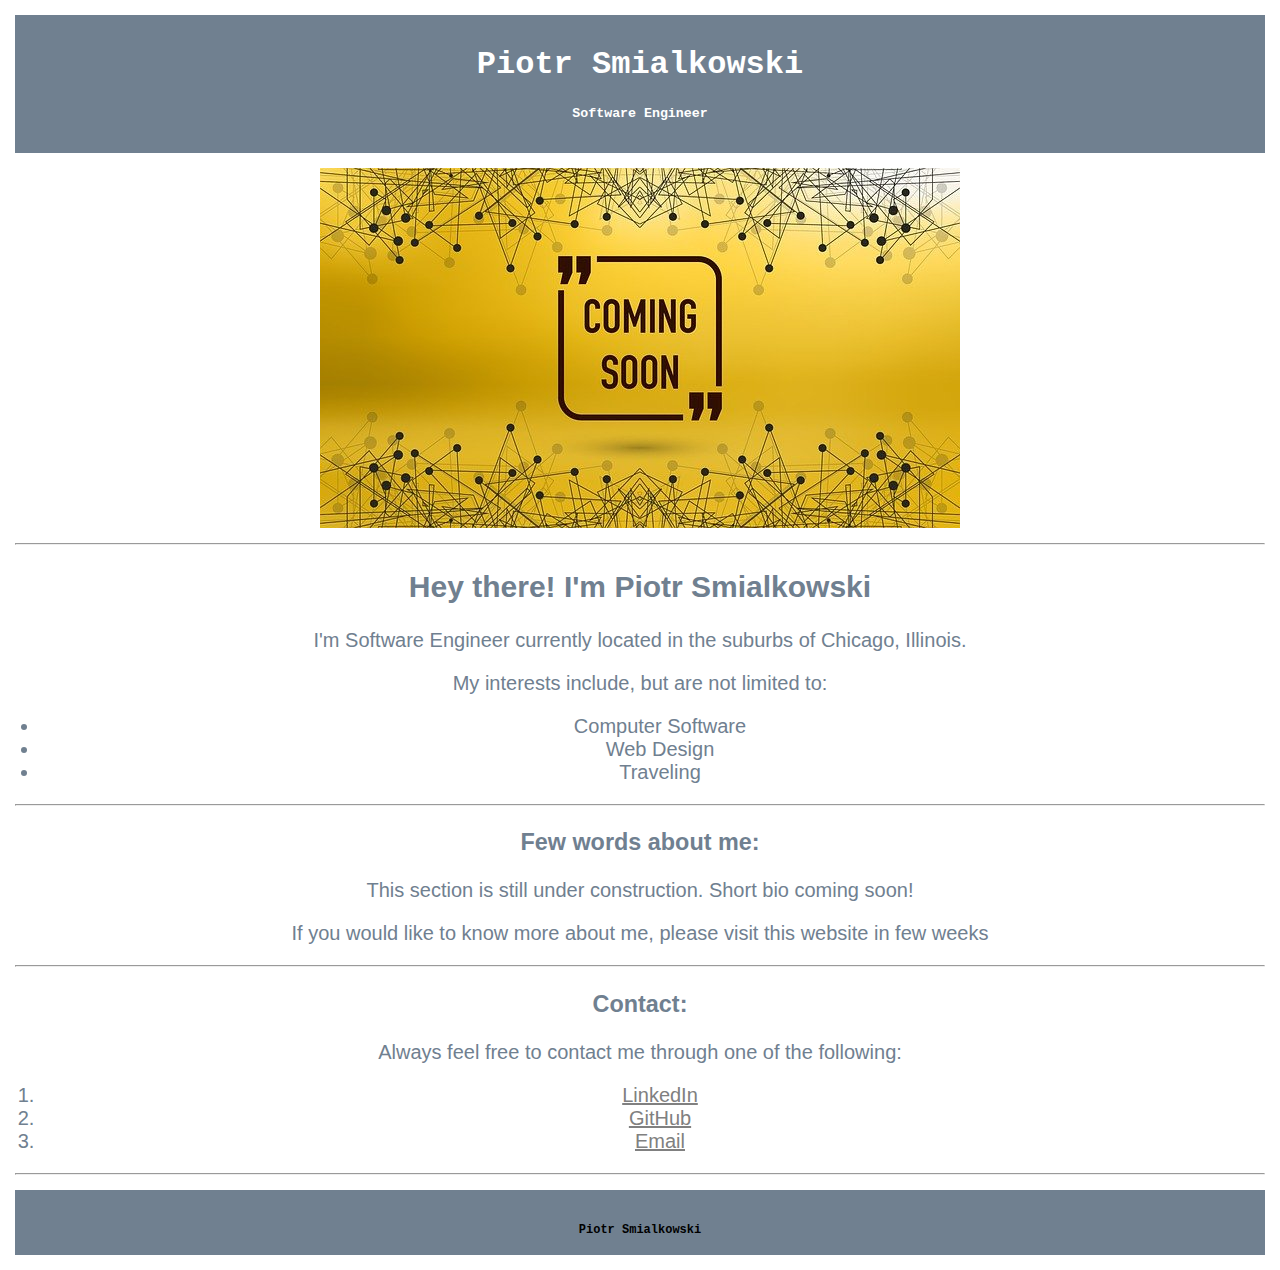
<file: index.html>
<!DOCTYPE html>

<html>

<head>
    <meta charset="utf-8">
    <meta name="viewport" content="width=device-width">
    <title>Piotr Smialkowski - Software Engineer - Portfolio</title>
    <link href="normalize.min.css" rel="stylesheet" type="text/css" />
    <link href="style.css" rel="stylesheet" type="text/css" />
</head>
  
<body>
<header>
<h1>Piotr Smialkowski</h1>
<h5>Software Engineer</h5>
</header>

<img src="images/coming-soon.jpg"/> <!--displaying "coming soon" image as I don't have a nice picture of myself available at the moment-->

<hr> <!--horizontal ruler-->

<main>
<article>
<section>
<h2> Hey there! I'm Piotr Smialkowski </h2>
<p> I'm Software Engineer currently located in the suburbs of Chicago, Illinois. </p>
<p> My interests include, but are not limited to:</p>
<ul>
<li> Computer Software </li>
<li> Web Design </li>
<li> Traveling </li>
</ul>
</section>
<hr>
<section>
<h3> Few words about me:</h3>
<p>This section is still under construction. Short bio coming soon!</p>
<p>If you would like to know more about me, please visit this website in few weeks</p>
</section>
<hr>
<section>
<h3>Contact:</h3>
<p> Always feel free to contact me through one of the following:</p>
<ol>
<li> <a href="oops.html" target="_blank">LinkedIn</a> </li> <!-- displaying oops site due to not having linked in profile yet-->
<li> <a href="https://github.com/smiauek" target="_blank">GitHub</a> <!-- lin to github profile, opening in new tab-->
<li> <a href="mailto:smiaucius@gmail.com">Email</a>
</ol>
</section>
</article>
</main>
<hr>

<footer>
<h6>Piotr Smialkowski</h6>
</footer>

</body>  
  
</html>
</file>
<file: style.css>
/*centered image*/
img {
  display: block;
  margin-left: auto;
  margin-right: auto;
}

  /*styled header, article, footer, hr and a*/
header {
	background-color: slategrey;
	color: white;
	text-align: center;
	margin: 15px;
	padding-top: 10px;
	padding-bottom: 10px;
	font-family: 'Courier New', Courier, monospace;
	
}

article {
	color: slategrey;
	text-align: center;
	font-family: Arial, Helvetica, sans-serif;
	font-size: 20px;
}

footer {
	background-color: slategrey;
	text-align: center;
	height: 55px;
	padding: 5px;
	margin: 15px;
	font-family: 'Courier New', Courier, monospace;
}

hr {
	margin: 15px;
	color: slategrey;
}

a {
  font-family: Arial, Helvetica, sans-serif;
  font-size: 20px;
}

  /*styled links using pseudo-classes*/

a:link    { color: gray;  }
a:visited { color:lightgray;   }
a:hover   { color: slategray; }
a:active  { color: black;  }
</file>
